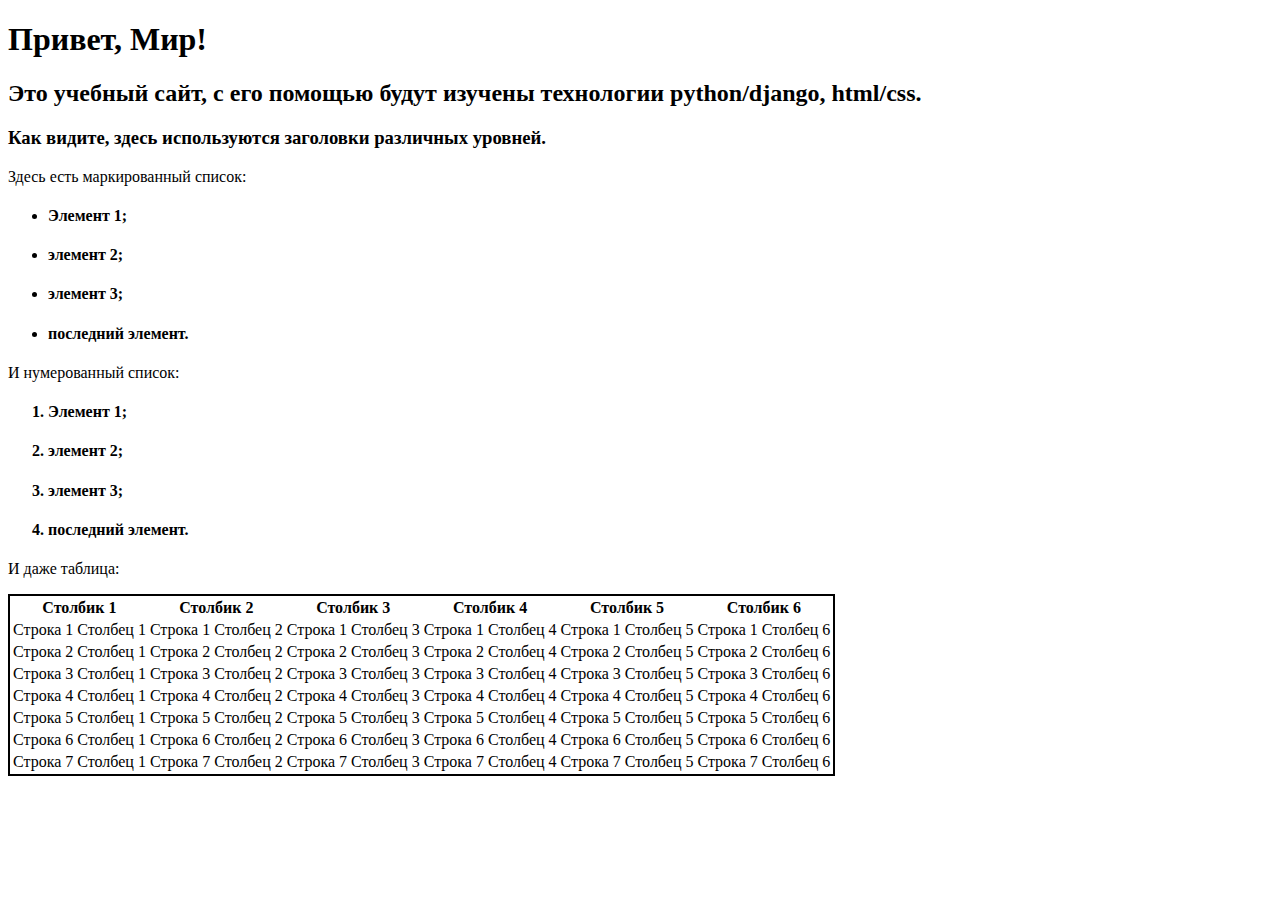
<file: firstwebpage/flatpages/templates/index.html>
<!DOCTYPE html>
<html>
    <head>
        <title>Привет, Мир!</title>
    </head>
    <body>
        <h1>Привет, Мир!</h1>
        <h2>Это учебный сайт, с его помощью будут изучены технологии 
            python/django, html/css.</h2>
        <h3>Как видите, здесь используются заголовки различных 
            уровней.</h3>
        <p>Здесь есть маркированный список:</p>
        <h4>
		<ul>
            <li>
                <h4>Элемент 1;</h4>
            </li>
            <li>
                <h4>элемент 2;</h4>
            </li>
            <li>
                <h4>элемент 3;</h4>
            </li>
            <li>
                <h4>последний элемент.</h4>
            </li>
        </ul>
		</h4>
        <p>И нумерованный список:</p>
        <h4>
		<ol>
            <li>
                <h4>Элемент 1;</h4>
            </li>
            <li>
                <h4>элемент 2;</h4>
            </li>
            <li>
                <h4>элемент 3;</h4>
            </li>
            <li>
                <h4>последний элемент.</h4>
            </li>
        </ol>
		</h4>
        <p>И даже таблица:</p>
        <table style="border: 2px solid #000000">
            <thead>
                <tr>
                    <th>Столбик 1</th>
                    <th>Столбик 2</th>
                    <th>Столбик 3</th>
                    <th>Столбик 4</th>
                    <th>Столбик 5</th>
                    <th>Столбик 6</th>
                </tr>
            </thead>
            <tr>
                <td>Строка 1 Столбец 1</td>
                <td>Строка 1 Столбец 2</td>
                <td>Строка 1 Столбец 3</td>
                <td>Строка 1 Столбец 4</td>
                <td>Строка 1 Столбец 5</td>
                <td>Строка 1 Столбец 6</td>
            </tr>
            <tr>
                <td>Строка 2 Столбец 1</td>
                <td>Строка 2 Столбец 2</td>
                <td>Строка 2 Столбец 3</td>
                <td>Строка 2 Столбец 4</td>
                <td>Строка 2 Столбец 5</td>
                <td>Строка 2 Столбец 6</td>
            </tr>
            <tr>
                <td>Строка 3 Столбец 1</td>
                <td>Строка 3 Столбец 2</td>
                <td>Строка 3 Столбец 3</td>
                <td>Строка 3 Столбец 4</td>
                <td>Строка 3 Столбец 5</td>
                <td>Строка 3 Столбец 6</td>
            </tr>
			<tr>
                <td>Строка 4 Столбец 1</td>
                <td>Строка 4 Столбец 2</td>
                <td>Строка 4 Столбец 3</td>
                <td>Строка 4 Столбец 4</td>
                <td>Строка 4 Столбец 5</td>
                <td>Строка 4 Столбец 6</td>
            </tr>
            <tr>
                <td>Строка 5 Столбец 1</td>
                <td>Строка 5 Столбец 2</td>
                <td>Строка 5 Столбец 3</td>
                <td>Строка 5 Столбец 4</td>
                <td>Строка 5 Столбец 5</td>
                <td>Строка 5 Столбец 6</td>
            </tr>
            <tr>
                <td>Строка 6 Столбец 1</td>
                <td>Строка 6 Столбец 2</td>
                <td>Строка 6 Столбец 3</td>
                <td>Строка 6 Столбец 4</td>
                <td>Строка 6 Столбец 5</td>
                <td>Строка 6 Столбец 6</td>
            </tr>
            <tr>
                <td>Строка 7 Столбец 1</td>
                <td>Строка 7 Столбец 2</td>
                <td>Строка 7 Столбец 3</td>
                <td>Строка 7 Столбец 4</td>
                <td>Строка 7 Столбец 5</td>
                <td>Строка 7 Столбец 6</td>
            </tr>
        </table>
    </body>
</html>
</file>
